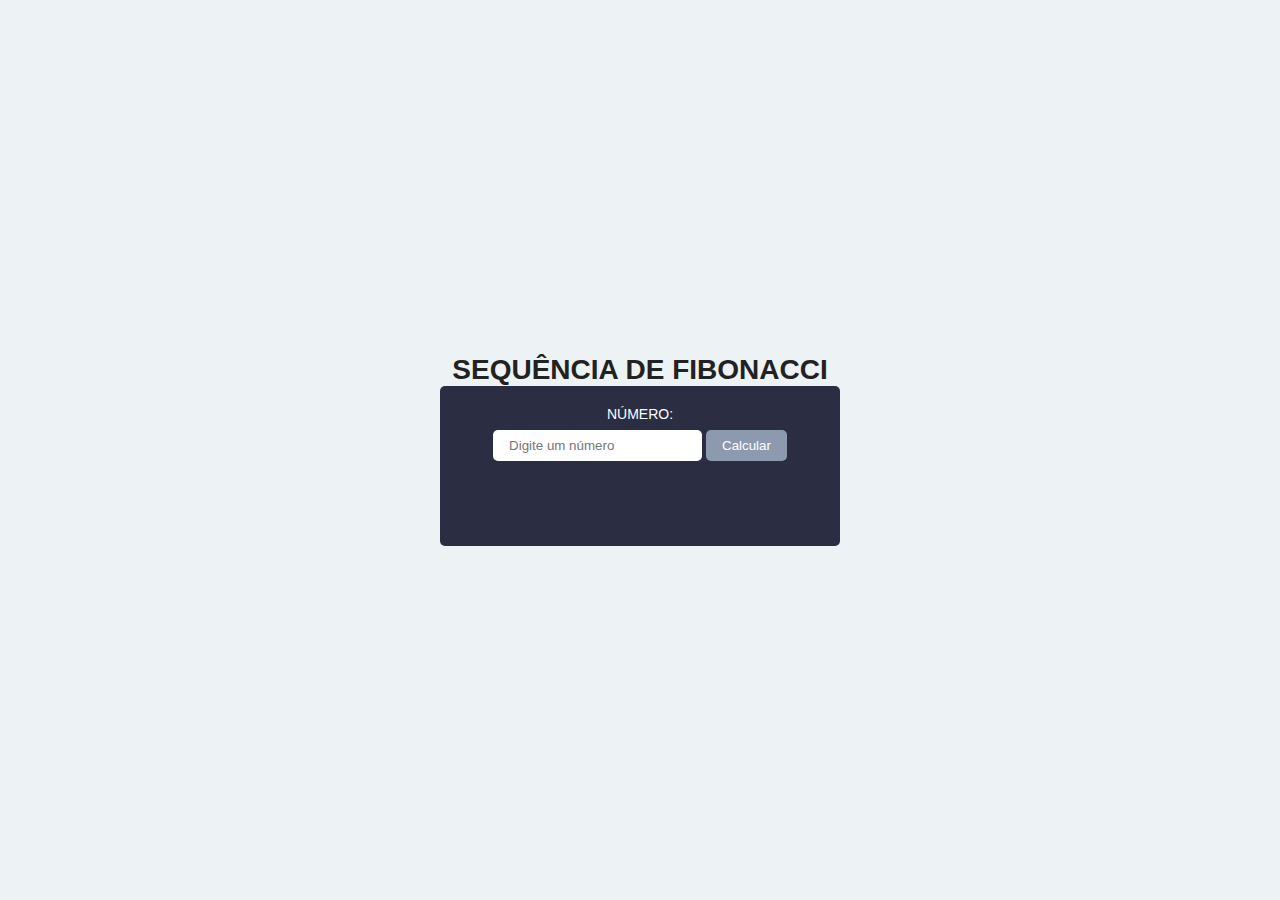
<file: question02/index.html>
<!DOCTYPE html>
<html lang="en">

<head>
  <meta charset="UTF-8">
  <meta http-equiv="X-UA-Compatible" content="IE=edge">
  <meta name="viewport" content="width=device-width, initial-scale=1.0">
  <link rel="stylesheet" href="./style.css">
  <title>Fibonacci</title>
</head>

<body>
  <h1>Sequência de Fibonacci</h1>
  <form class="form">
    <div class="area">
      <label for="numero">Número:</label>
      <input type="number" name="numero" id="numero" placeholder="Digite um número">
      <button onclick="handleClick(event)">Calcular</button>
    </div>

    <div class="result">
      <h2>O Fibonacci de <span class="fibValue">XX</span> é de <span class="fibResult"></span></h2>
    </div>

  </form>

  <script src="./script.js"></script>
</body>

</html>
</file>
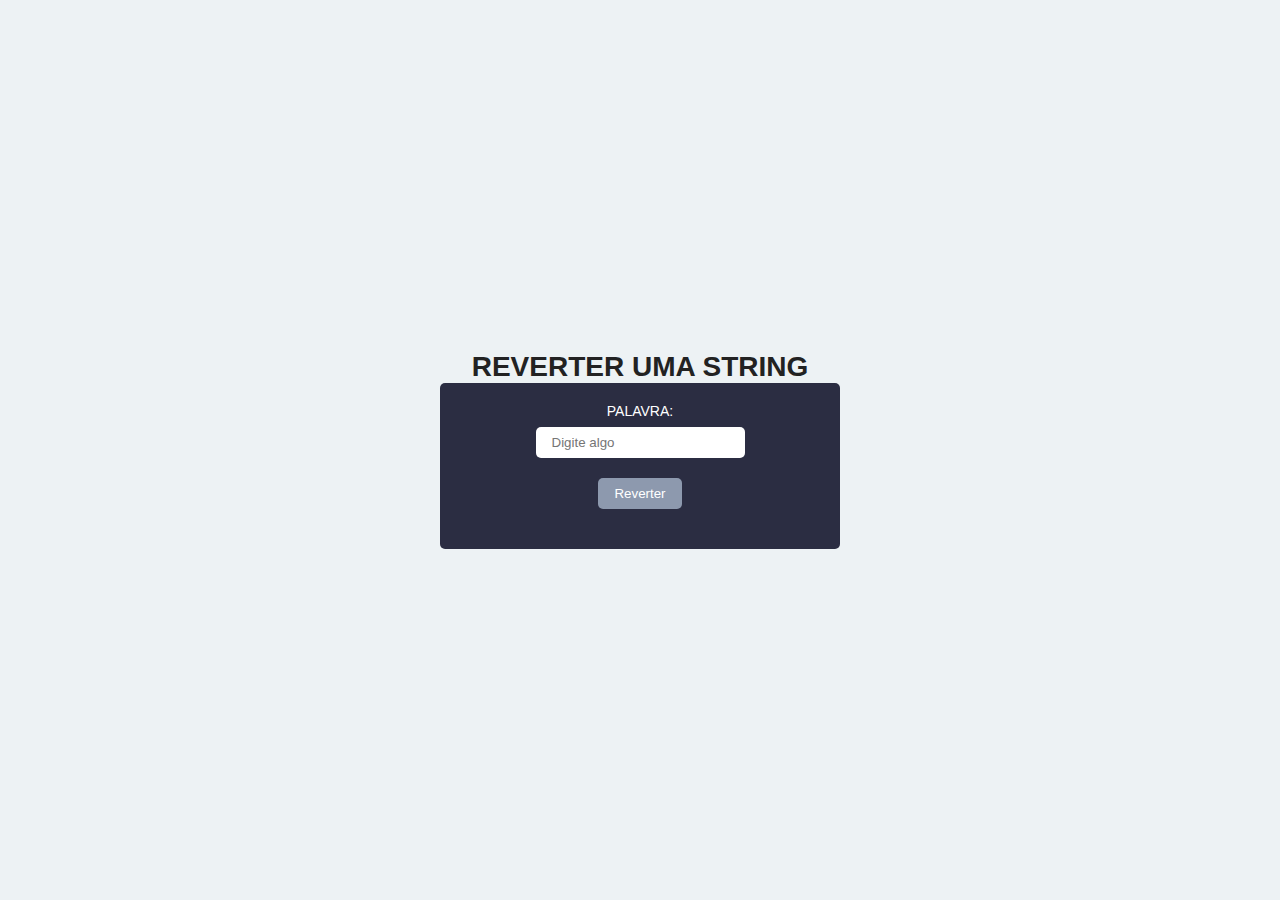
<file: question05/reverter.html>
<!DOCTYPE html>
<html lang="en">

<head>
  <meta charset="UTF-8">
  <meta http-equiv="X-UA-Compatible" content="IE=edge">
  <meta name="viewport" content="width=device-width, initial-scale=1.0">
  <link rel="stylesheet" href="./style.css">
  <title>Reverter Caracteres</title>
</head>

<body>
  <h1>Reverter uma string</h1>
  <form class="form">
    <div class="area">
      <label for="palavra">Palavra:</label>
      <input type="text" name="palavra" id="palavra" placeholder="Digite algo">
    </div>
    <div class="area">
      <button onclick="handleClick(event)">Reverter</button>
    </div>
    <div class="result">XXxxx</div>
  </form>
  <script src="./script.js"></script>
</body>

</html>
</file>
<file: question02/style.css>
* {
  margin: 0;
  padding: 0;
  font-family: "Segoe UI", Tahoma, Geneva, Verdana, sans-serif;
}
body {
  display: flex;
  flex-direction: column;
  align-items: center;
  justify-content: center;
  height: 100vh;
  background-color: #edf2f4;
  color: #222;
  text-transform: uppercase;
  font-size: 0.875rem;
}
.form {
  padding: 20px 0;
  color: #fff;
  background-color: #2b2d42;
  min-height: 120px;
  width: 400px;
  text-align: center;
  border-radius: 5px;
  justify-content: center;
}
.form .area {
  margin-bottom: 20px;
}
.form .area label {
  display: block;
  margin-bottom: 8px;
}

.form .area input {
  padding: 8px 16px;
  border: none;
  border-radius: 5px;
}

.form .area button {
  color: inherit;
  border: none;
  background-color: #8d99ae;
  border-radius: 5px;
  padding: 8px 16px;
  cursor: pointer;
}
.form .area button:hover {
  opacity: 0.9;
}
.result {
  display: none;
}
</file>
<file: question05/style.css>
* {
  margin: 0;
  padding: 0;
  font-family: "Segoe UI", Tahoma, Geneva, Verdana, sans-serif;
}
body {
  display: flex;
  flex-direction: column;
  align-items: center;
  justify-content: center;
  height: 100vh;
  background-color: #edf2f4;
  color: #222;
  text-transform: uppercase;
  font-size: 0.875rem;
}
.form {
  padding: 20px 0;
  color: #fff;
  background-color: #2b2d42;
  min-height: 120px;
  width: 400px;
  text-align: center;
  border-radius: 5px;
  justify-content: center;
}
.form .area {
  margin-bottom: 20px;
}
.form .area label {
  display: block;
  margin-bottom: 8px;
}

.form .area input {
  padding: 8px 16px;
  border: none;
  border-radius: 5px;
}

.form .area button {
  color: inherit;
  border: none;
  background-color: #8d99ae;
  border-radius: 5px;
  padding: 8px 16px;
  cursor: pointer;
}
.form .area button:hover {
  opacity: 0.9;
}
.result {
  display: none;
}
</file>
